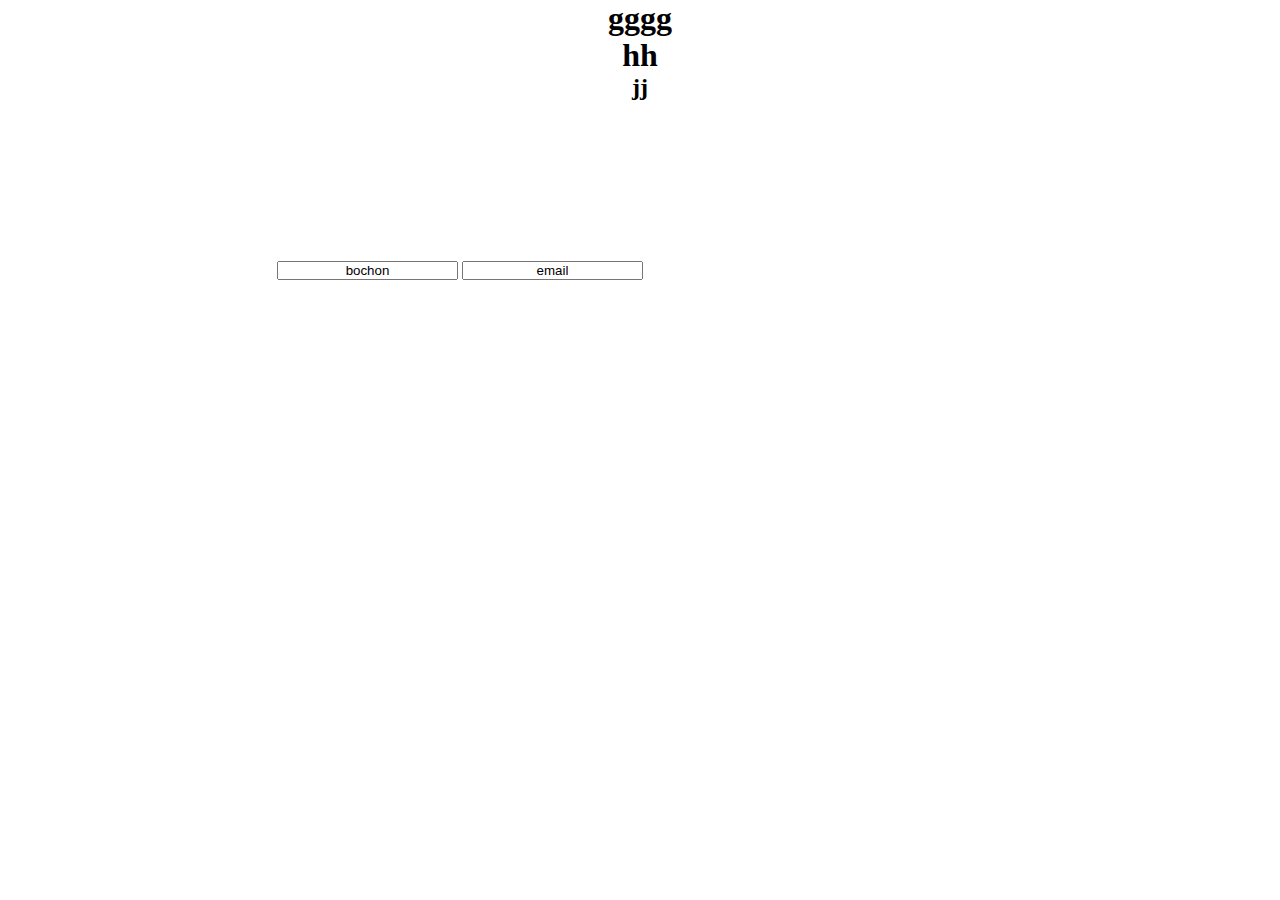
<file: riki/Buoi3/Index.html>
<!DOCTYPE html>
<html lang="en">
<head>
    <meta charset="UTF-8">
    <meta http-equiv="X-UA-Compatible" content="IE=edge">
    <meta name="viewport" content="width=device-width, initial-scale=1.0">
    <title>Document</title>
    <link rel="stylesheet" href="css/style.css">
</head>
<body>
    <nav>
        <h1 class="txth">gggg</h1>
        <h1 class="txth txt_h1">hh</h1> 
        <h2 id="txt_j">jj</h2>
    </nav>
    <section>
        <input type="text" value="bochon" >
        <input type="email" value="email" placeholder="email" class="txt_email">
    </section>
</body>
</html>
</file>
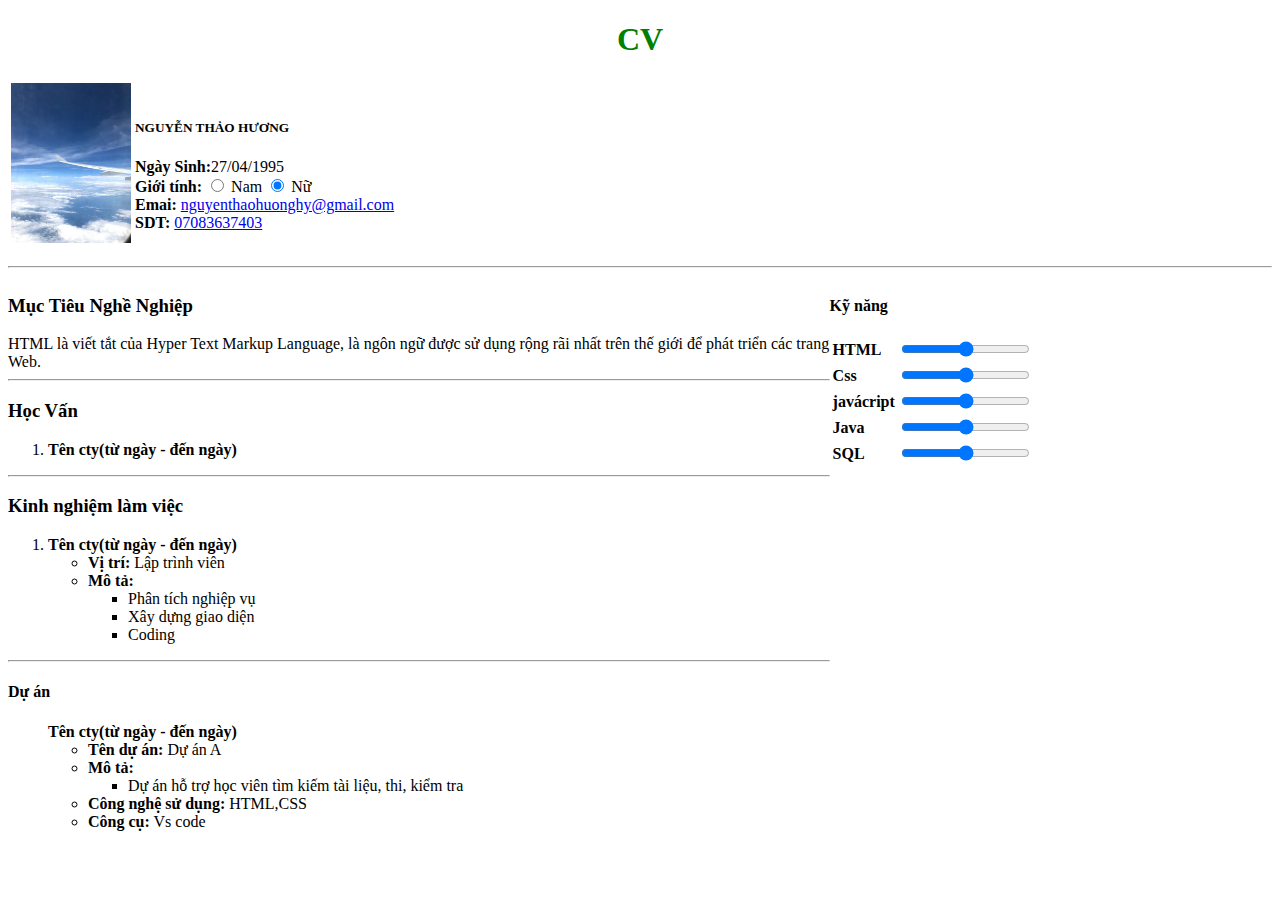
<file: riki/Buoi2/CV.html>
<!DOCTYPE html>
<html lang="en">
<style type="text/css">
    h1{
		  text-align: center;
          font-weight: bold;
          color:green;
          font: size 70px;
		}
    img{
        width: 120px;
    }
    nav {
        float: right;
        width: 35%;
        height: 100%;
    }
    article {
        float: left;
        width: 65%;
    }
    footer{
        margin-bottom: 50px;
    }

</style>
<head>
    <meta charset="UTF-8">
    <meta http-equiv="X-UA-Compatible" content="IE=edge">
    <meta name="viewport" content="width=device-width, initial-scale=1.0">
    <title>Trang Cá Nhân</title>
</head>
<body>
    <header>
        <p class="top">
            <h1>CV</h1>
        </p>
    </header>
    <p class="header">
        <table>
            <tr>
                <td class="anhcv">
                   <img src="img/IMG_8528.jpg"> 
                </td>
                <td>
                    <il><h5>NGUYỄN THẢO HƯƠNG</h5></il>
                    <il>
                        <b>Ngày Sinh:</b>27/04/1995
                        
                    </il>
                    <br>
                    <il>
                        <b>Giới tính:</b>
                        <input type="radio" name="gioitinh"> Nam
                        <input type="radio" name="gioitinh" checked="checked" > Nữ
                    </il>
                    <br>
                    <il>
                        <b>Emai:</b>
                        <a href="mailTo:nguyenthaohuonghy@gmail.com">
                            nguyenthaohuonghy@gmail.com
                        </a>
                    </il>
                    <br>
                    <il>
                        <b>SDT:</b>
                        <a href="tel:07083637403">
                            07083637403
                        </a>
                    </il>
                </td>
            </tr>
        </table>    
    </p>
    <hr> 
    <section>
        <nav>
            <p>
        <h4>Kỹ năng</h4>
        <table>
            <tr>
                <td><b>HTML</b></td>
                <td>
                    <input type="range" min="0"max="85">
                </td>
            </tr>
            <tr>
                <td><b>Css</b></td>
                <td>
                    <input type="range" min="0"max="65">
                </td>
            </tr>
            <tr>
                <td><b>javácript</b></td>
                <td>
                    <input type="range" min="0"max="75">
                </td>
            </tr>
            <tr>
                <td><b>Java</b></td>
                <td>
                    <input type="range" min="0"max="85">
                </td>
            </tr>
            <tr>
                <td><b>SQL</b></td>
                <td>
                    <input type="range" min="0"max="85">
                </td>
            </tr>
        </table>
            </p>
        </nav>
        <article>
            <p></p>
            <h3>Mục Tiêu Nghề Nghiệp</h3>
            <div>
                HTML là viết tắt của Hyper Text Markup Language, là ngôn ngữ được sử dụng rộng rãi nhất trên thế giới để phát triển các trang Web.
            </div>
            <hr>
            <h3>Học Vấn</h3>
            <p>
                <ol>
                    <li><b>Tên cty(từ ngày - đến ngày)</b></li>            
                </ol>
            </p>
            <hr>
            <h3>Kinh nghiệm làm việc</h3>
            <p>
            <ol>  
                    <li><b>Tên cty(từ ngày - đến ngày)</b></li>
                    <ul>
                        <li>
                            <b>Vị trí:</b>
                            Lập trình viên
                        </li>
                        <li>
                            <b>Mô tả:</b>
                            <ul>
                                <li>Phân tích nghiệp vụ</li>
                                <li>Xây dựng giao diện</li>
                                <li>Coding</li>
                            </ul>
                        </li>
                    </ul>
                </ol>
            </p>
            <hr>
            <p>
                <h4>Dự án</h4>
                <ol>
                    <b>Tên cty(từ ngày - đến ngày)</b>
                    <ul>
                        <li>
                            <b>Tên dự án:</b>
                            Dự án A
                        </li>
                        <li>
                            <b>Mô tả:</b>
                            <ul>
                                <li>
                                    Dự án hỗ trợ học viên tìm kiếm tài liệu, thi, kiểm tra
                                </li>
                            </ul>
                        </li>
                        <li>
                            <b>Công nghệ sử dụng:</b>
                            HTML,CSS
                        </li>
                        <li>
                            <b>Công cụ:</b>
                            Vs code
                        </li>
                    </ul>
                </ol>
            </p>
            </p>
        </article>
    </section>
    <br>
</body>
<footer>
</footer>
</html>
</file>
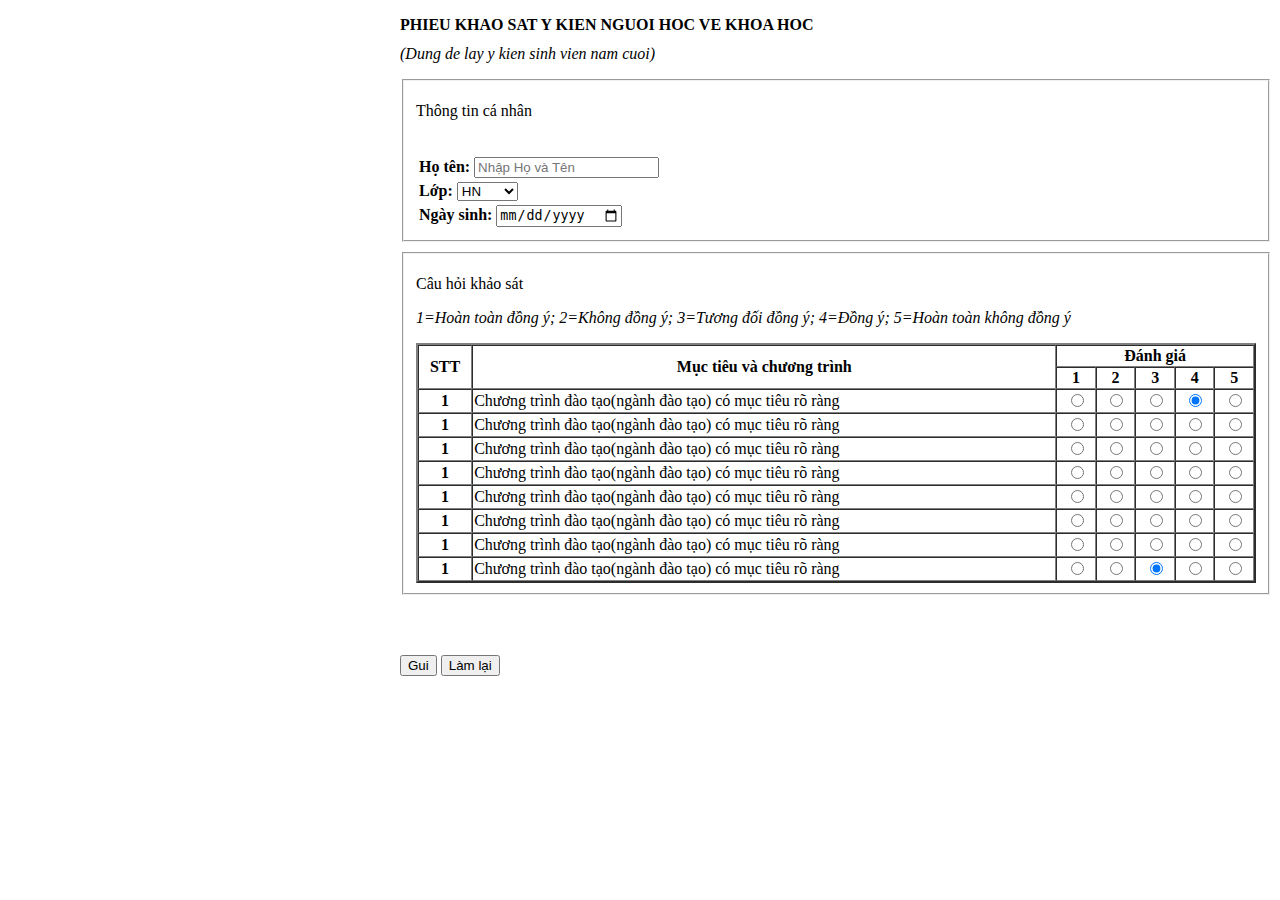
<file: riki/Buoi2/PhieuKS.html>
<!DOCTYPE html>
<html lang="en">
<style type="text/css">
    .dau h1{
            font-size: medium;

            }
    .dau p i{
            text-align: left;
            margin-left: 30px;
    } 
    section tbody tr{
       text-align: center;
    }
    tbody tr{
        font-size: medium;
    }
    nav{
        border: 3px; border-color: brown;
    }
    button{
        margin-top: 50px;
        margin-left: 0px
    }
    body{
        vertical-align:middle;
        margin-left: 400px;
    }
    nav div{
        border: salmon 10px;
    }
    fieldset{
        margin-bottom: 10px;
    }
</style>
<head>
    <meta charset="UTF-8">
    <meta http-equiv="X-UA-Compatible" content="IE=edge">
    <meta name="viewport" content="width=device-width, initial-scale=1.0">
    <title>Phieu Khao Sat</title>
</head>
<body>
    <header class="dau">
        <p>
            <h1>PHIEU KHAO SAT Y KIEN NGUOI HOC VE KHOA HOC</h1>
            <i>(Dung de lay y kien sinh vien nam cuoi)</i>
        </p>
    </header>
    <form action="" enctype="multipart/form-data">
        <nav>
            <fieldset>
                <div>
                   <p>Thông tin cá nhân</p> 
                    <br>
                    <table class="thongtin">
                        <tr>
                            <td>
                                <b>Họ tên:</b>
                                <input type="text" name="idhoten" placeholder="Nhập Họ và Tên">
                            </td>
                        </tr>
                        <tr>
                            <td>
                                <b>Lớp:</b>
                                <select name="idlop">
                                    <option value="HN">
                                        HN
                                    </option>
                                    <option value="HN-03">
                                        HN-03
                                    </option>
                                </select>
                            </td>
                        </tr>
                        <tr>
                            <td>
                                <b>Ngày sinh:</b>
                                <input type="date">
                            </td>
                        </tr>
                    </table>
                </div>
            </fieldset>
        </nav>
        <section>
            <fieldset>
                <p>
                    Câu hỏi khảo sát
                </p>
                <p>
                    <div>
                        <i>1=Hoàn toàn đồng ý; 2=Không đồng ý; 3=Tương đối đồng ý; 4=Đồng ý; 5=Hoàn toàn không đồng ý</i>
                    </div>
                </p>
                <table border="2px" cellspacing="0px" width="100%" >
                    <thead>
                        <tr>
                            <th rowspan="2">STT</th>
                            <th rowspan="2">Mục tiêu và chương trình </th>
                            <th colspan="5">Đánh giá</th>
                        </tr>
                        <tr>
                            <th>1</th>
                            <th>2</th>
                            <th>3</th>
                            <th>4</th>
                            <th>5</th>
                        </tr>
                    </thead>
                    <tbody>
                        <tr>
                            <td><b>1</b></td>
                            <td style="text-align: left;">Chương trình đào tạo(ngành đào tạo) có mục tiêu rõ ràng</td>
                            <td>
                                <input type="radio" value="id1" name="danhgia1">
                            </td>
                            <td>
                                <input type="radio" value="id2" name="danhgia2">
                            </td>
                            <td>
                                <input type="radio" value="id3" name="danhgia3">
                            </td>
                            <td>
                                <input type="radio" checked="checked" value="id4" name="danhgia4">
                            </td>
                            <td>
                                <input type="radio" value="id5" name="danhgia5">
                            </td>
                        </tr>
                        <tr>
                            <td><b>1</b></td>
                            <td style="text-align: left;">Chương trình đào tạo(ngành đào tạo) có mục tiêu rõ ràng</td>
                            <td>
                                <input type="radio" value="id21" name="danhgia1">
                            </td>
                            <td>
                                <input type="radio" value="id22" name="danhgia2">
                            </td>
                            <td>
                                <input type="radio" checked="checked" value="id32" name="danhgia3">
                            </td>
                            <td>
                                <input type="radio"  value="id42" name="danhgia4">
                            </td>
                            <td>
                                <input type="radio" value="id52" name="danhgia5">
                            </td>
                        </tr>
                        <tr>
                            <td><b>1</b></td>
                            <td style="text-align: left;">Chương trình đào tạo(ngành đào tạo) có mục tiêu rõ ràng</td>
                            <td>
                                <input type="radio" value="id21" name="danhgia1">
                            </td>
                            <td>
                                <input type="radio" value="id22" name="danhgia2">
                            </td>
                            <td>
                                <input type="radio" checked="checked" value="id32" name="danhgia3">
                            </td>
                            <td>
                                <input type="radio"  value="id42" name="danhgia4">
                            </td>
                            <td>
                                <input type="radio" value="id52" name="danhgia5">
                            </td>
                        </tr>
                        <tr>
                            <td><b>1</b></td>
                            <td style="text-align: left;">Chương trình đào tạo(ngành đào tạo) có mục tiêu rõ ràng</td>
                            <td>
                                <input type="radio" value="id21" name="danhgia1">
                            </td>
                            <td>
                                <input type="radio" value="id22" name="danhgia2">
                            </td>
                            <td>
                                <input type="radio" checked="checked" value="id32" name="danhgia3">
                            </td>
                            <td>
                                <input type="radio"  value="id42" name="danhgia4">
                            </td>
                            <td>
                                <input type="radio" value="id52" name="danhgia5">
                            </td>
                        </tr>
                        <tr>
                            <td><b>1</b></td>
                            <td style="text-align: left;">Chương trình đào tạo(ngành đào tạo) có mục tiêu rõ ràng</td>
                            <td>
                                <input type="radio" value="id21" name="danhgia1">
                            </td>
                            <td>
                                <input type="radio" value="id22" name="danhgia2">
                            </td>
                            <td>
                                <input type="radio" checked="checked" value="id32" name="danhgia3">
                            </td>
                            <td>
                                <input type="radio"  value="id42" name="danhgia4">
                            </td>
                            <td>
                                <input type="radio" value="id52" name="danhgia5">
                            </td>
                        </tr>
                        <tr>
                            <td><b>1</b></td>
                            <td style="text-align: left;">Chương trình đào tạo(ngành đào tạo) có mục tiêu rõ ràng</td>
                            <td>
                                <input type="radio" value="id21" name="danhgia1">
                            </td>
                            <td>
                                <input type="radio" value="id22" name="danhgia2">
                            </td>
                            <td>
                                <input type="radio" checked="checked" value="id32" name="danhgia3">
                            </td>
                            <td>
                                <input type="radio"  value="id42" name="danhgia4">
                            </td>
                            <td>
                                <input type="radio" value="id52" name="danhgia5">
                            </td>
                        </tr>
                        <tr>
                            <td><b>1</b></td>
                            <td style="text-align: left;">Chương trình đào tạo(ngành đào tạo) có mục tiêu rõ ràng</td>
                            <td>
                                <input type="radio" value="id21" name="danhgia1">
                            </td>
                            <td>
                                <input type="radio" value="id22" name="danhgia2">
                            </td>
                            <td>
                                <input type="radio" checked="checked" value="id32" name="danhgia3">
                            </td>
                            <td>
                                <input type="radio"  value="id42" name="danhgia4">
                            </td>
                            <td>
                                <input type="radio" value="id52" name="danhgia5">
                            </td>
                        </tr>
                        <tr>
                            <td><b>1</b></td>
                            <td style="text-align: left;">Chương trình đào tạo(ngành đào tạo) có mục tiêu rõ ràng</td>
                            <td>
                                <input type="radio" value="id21" name="danhgia1">
                            </td>
                            <td>
                                <input type="radio" value="id22" name="danhgia2">
                            </td>
                            <td>
                                <input type="radio" checked="checked" value="id32" name="danhgia3">
                            </td>
                            <td>
                                <input type="radio"  value="id42" name="danhgia4">
                            </td>
                            <td>
                                <input type="radio" value="id52" name="danhgia5">
                            </td>
                        </tr>
                    </tbody>
                </table>
            </fieldset>
            <button type="submit" value="idgui" name="gui">Gui</button>
            <button type="reset" value="idlamlai" name="lamlai">Làm lại</button>
        </section>    
    </form>
</body>
</html>
</file>
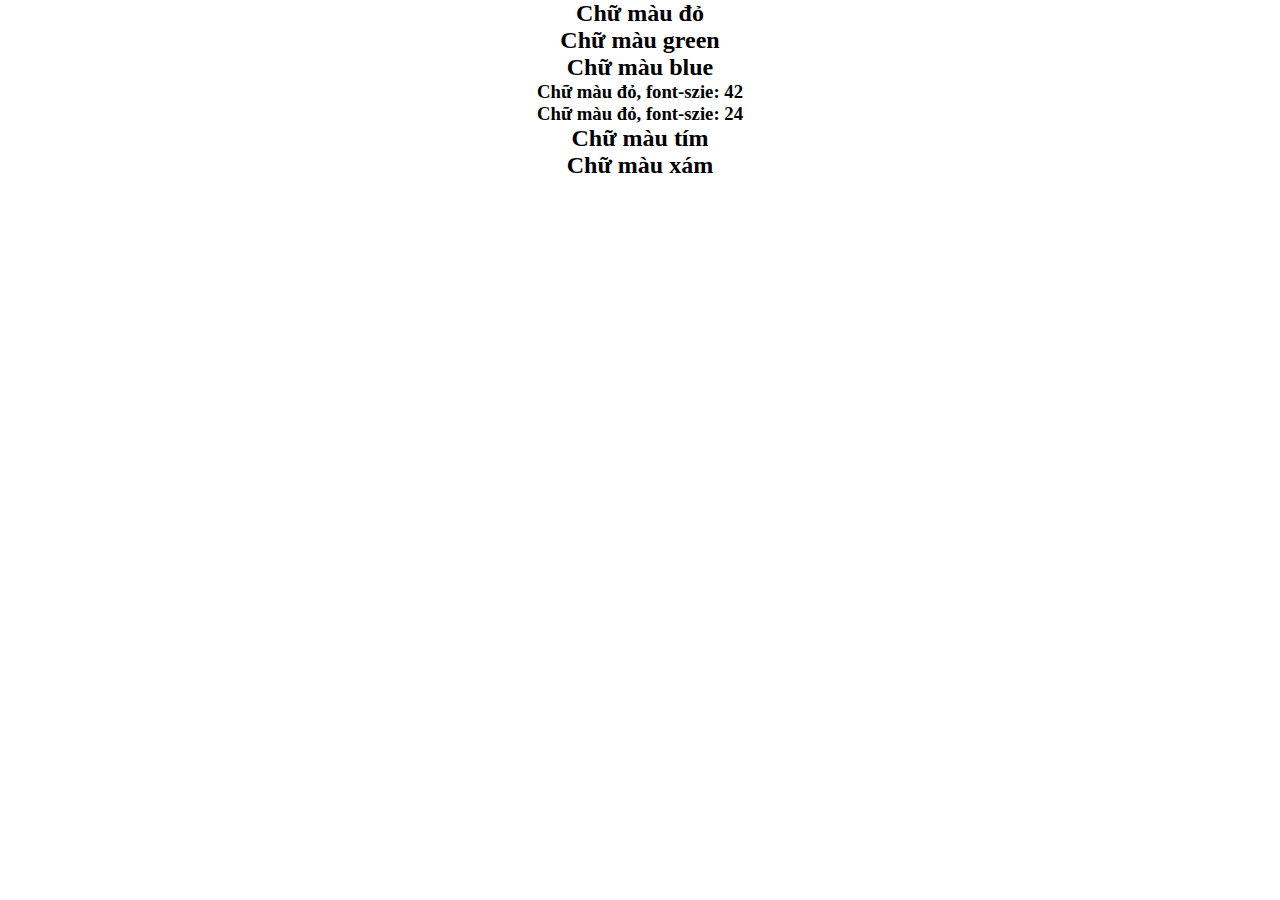
<file: riki/Buoi3/thuchanh.html>
<!DOCTYPE html>
<html lang="en">
<head>
    <meta charset="UTF-8">
    <meta http-equiv="X-UA-Compatible" content="IE=edge">
    <meta name="viewport" content="width=device-width, initial-scale=1.0">
    <title>Document</title>
    <link rel="stylesheet" href="css/style.css">
</head>
<body>
    <h2>Chữ màu đỏ</h2>
    <h2 class="txt_blue">Chữ màu green</h2>
    <h2 class="txt_blue">Chữ màu blue</h2>
    <h3>Chữ màu đỏ, font-szie: 42</h3>
    <h3>Chữ màu đỏ, font-szie: 24</h3>
    <h2 id="txt" class="txt_gray">Chữ màu tím</h2>
    <h2 class="txt_gray">Chữ màu xám</h2>
</body>
</html>
</file>
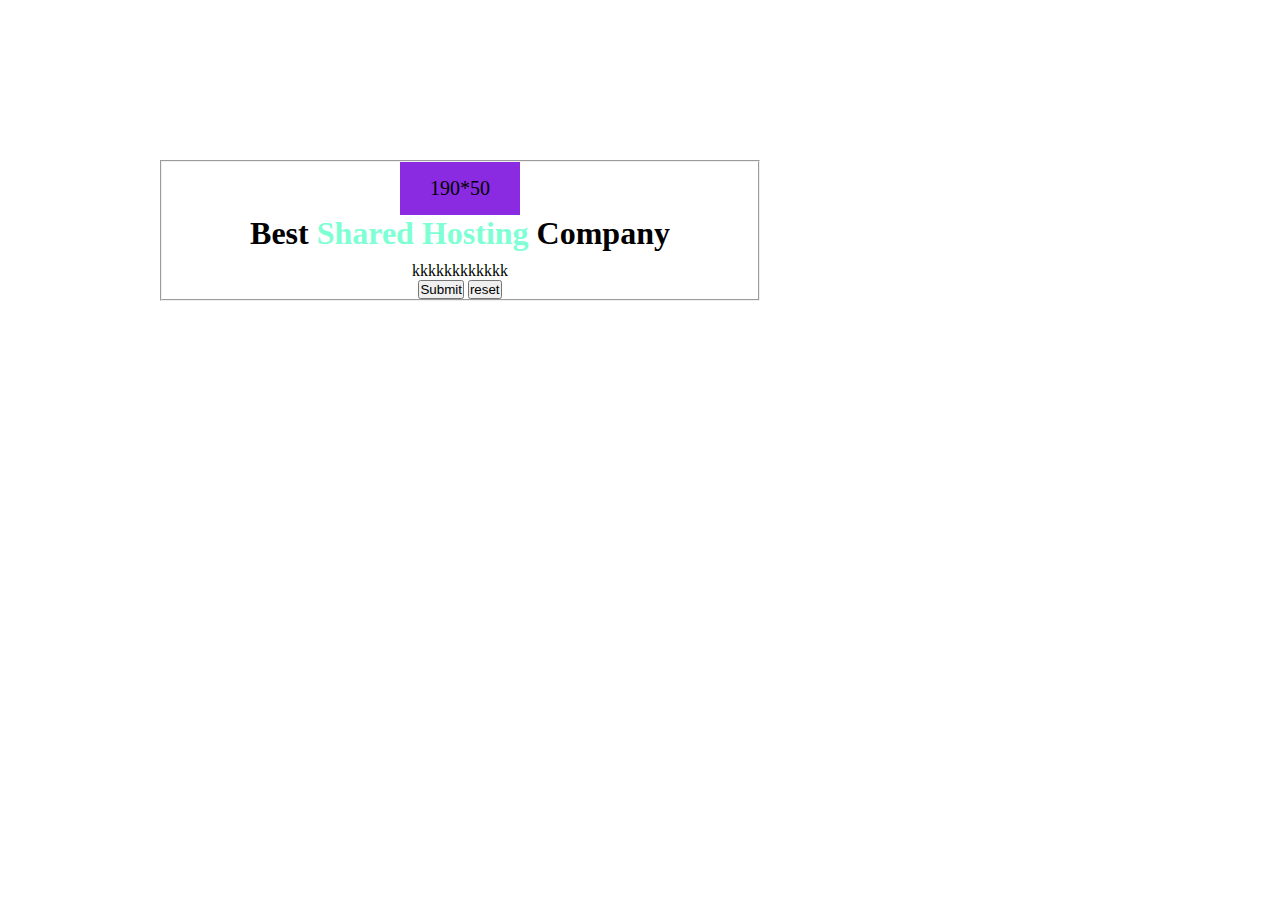
<file: riki/Buoi3/css/hienthi.html>
<!DOCTYPE html>
<html lang="en">
<head>
    <meta charset="UTF-8">
    <meta http-equiv="X-UA-Compatible" content="IE=edge">
    <meta name="viewport" content="width=device-width, initial-scale=1.0">
    <title>Document</title>
    <link rel="stylesheet" href="style.css">
</head>
<body>
    <section>
        <fieldset>
            <div class="wap">
                <div>
                    <p class="txt_190">
                        190*50
                    </p>
                </div>
                <div>
                    <p>
                        <h1 class="txt_h1">
                            Best 
                            <strong class="txt_giua">
                                Shared Hosting 
                            </strong>
                            Company
                        </h1>
                    </p>
                    <p class="txt_content">kkkkkkkkkkkk</p>
                </div>
                <div>
                    <p class="bt">
                        <button type="submit" id="submit">Submit</button>
                        <button type="reset" id=" reset">reset</button>
                    </p>
                </div>
            </div>
        </fieldset>
    </section>
</body>
</html>
</file>
<file: riki/Buoi3/css/style.css>
/* .txth{
    color: aquamarine;
}
#txt_j{
    color: azure;
}
.txth.txt_h1{
    color: brown;
}
.txt_email::placeholder{
    color: black;
}
[type='text'],[type='email']{
    color: bisque;
}
h2, h3 {color: red;}
.txt_blue {color: green;}
h2:nth-child(3) {color: blue;}
body h3:nth-child(4) {font-size: 42px;}
body h3:nth-last-child(5) {font-size: 24px;}

/*h2.txt_blue.txt_green{
    color: green;
}*/
/*h3{
    font-size: 42;
    color: red;
}
#id_maudo{
    color: red;
    font-size: 24;
}
*/
/* #txt.txt_gray{
    color: blueviolet;
}
.txt_gray{
    color: gray;
} */

section {
    border: 6px gainsboro;
    text-align: center;
    padding: 10px;
    max-width: 600px;
    margin: 150px;
}

.txt_190 {
    display: inline-block;
    background-color: blueviolet;
    padding: 15px 10px;
    text-align: center;
    width: 100px;
    font-size: 20px;
}

.txt_giua {
    display: inline-block;
    margin: 0;
    margin-bottom: 10px;
    color: aquamarine;
}

* {
    margin: 0;
    padding: 0;
    text-align: center;
}

.header {
    width: 100%;
    height: 100px;
}

.header img {
    width: 100%;
    height: 100px;
}

#menu {
    width: 100%;
    height: 50px;
    background: rgb(7, 7, 7);
}

.left {
    width: 30%;
    float: left;
    background: darkcyan;
}

.content {
    width: 40%;
    float: left;
}

.content img {
    width: 100%;
    padding-top: 50px;
    float: left;
}

.right {
    width: 30%;
    float: left;
    background: darkgrey;
}

.left,
.content,
.right {
    height: 700px;
}

footer {
    background: aqua;
    width: 100%;
    height: 50px;
    float: left;
}

#menu ul {
    list-style-type: none;
    overflow: hidden;
}

#menu ul li {
    width: 20%;
    float: left;
}

#menu ul li a {
    color: rgb(44, 44, 30);
    text-transform: uppercase;
    font-weight: bold;
    text-decoration: none;
    display: inline-block;
}

#menu li a,
.dropbtn {
    /* display: inline-block; */
    color: white;
    text-align: center;
    padding: 14px 16px;
    text-decoration: none;
}

#menu li a:hover,
.dropdown:hover .dropbtn {
    background-color: red;
}

/* #menu .dropdown {
    display: inline-block;
} */
.dropbtn {
    background-color: #04AA6D;
    color: rgb(0, 0, 0);
    padding: 16px;
    font-size: 16px;
    border: none;
}

.dropdown {
    position: relative;
    display: inline-block;
    width: 19%;
    
}
.dropdown-content {
    display: none;
    position: absolute;
    background-color: #f1f1f1;
    min-width: 100%;
    box-shadow: 0px 8px 16px 0px rgba(0, 0, 0, 0.2);
    z-index: 1;
}

.dropdown-content a {
    color: black;
    padding: 12px 16px;
    text-decoration: none;
    display: block;
}

.dropdown-content a:hover {
    background-color: #ddd;
    color: rgb(0, 0, 0);
}

.dropdown:hover .dropdown-content {
    display: block;
}

.dropdown:hover .dropbtn {
    background-color: #3e8e41;
}

.dropdown-content a:hover {
    background-color: #ddd;
}

.dropdown:hover .dropdown-content {
    display: block;
}

.dropdown:hover .dropbtn {
    background-color: #3e8e41;
}

.dropdown-content a:hover {
    background-color: #131212;
    color: #ddd;
}

.dropdown:hover .dropdown-content {
    display: block;
}

/* #menu ul li:hover{
    background: rgb(238, 8, 8);
} */
.right ul {
    list-style-type: none;
    padding: 0px;
    margin: 0px;
    float: left;
    width: 100%;
    background-color: #f1f1f1;
}

.right ul li {
    border-bottom: 1px solid #070707;
    text-align: left;
}

.right ul li a {
    display: block;
    color: #000;
    padding: 8px 16px;
    text-decoration: none;
}

.right ul li a:hover {
    background-color: #555;
    color: white;
}

.right ul li:last-child {
    border: none;
}

/* @media screen and (max-width: 600px) {
    ul.ul1 li.dropcn, 
    ul.ul1 li {float: none;}
  } */
</file>
